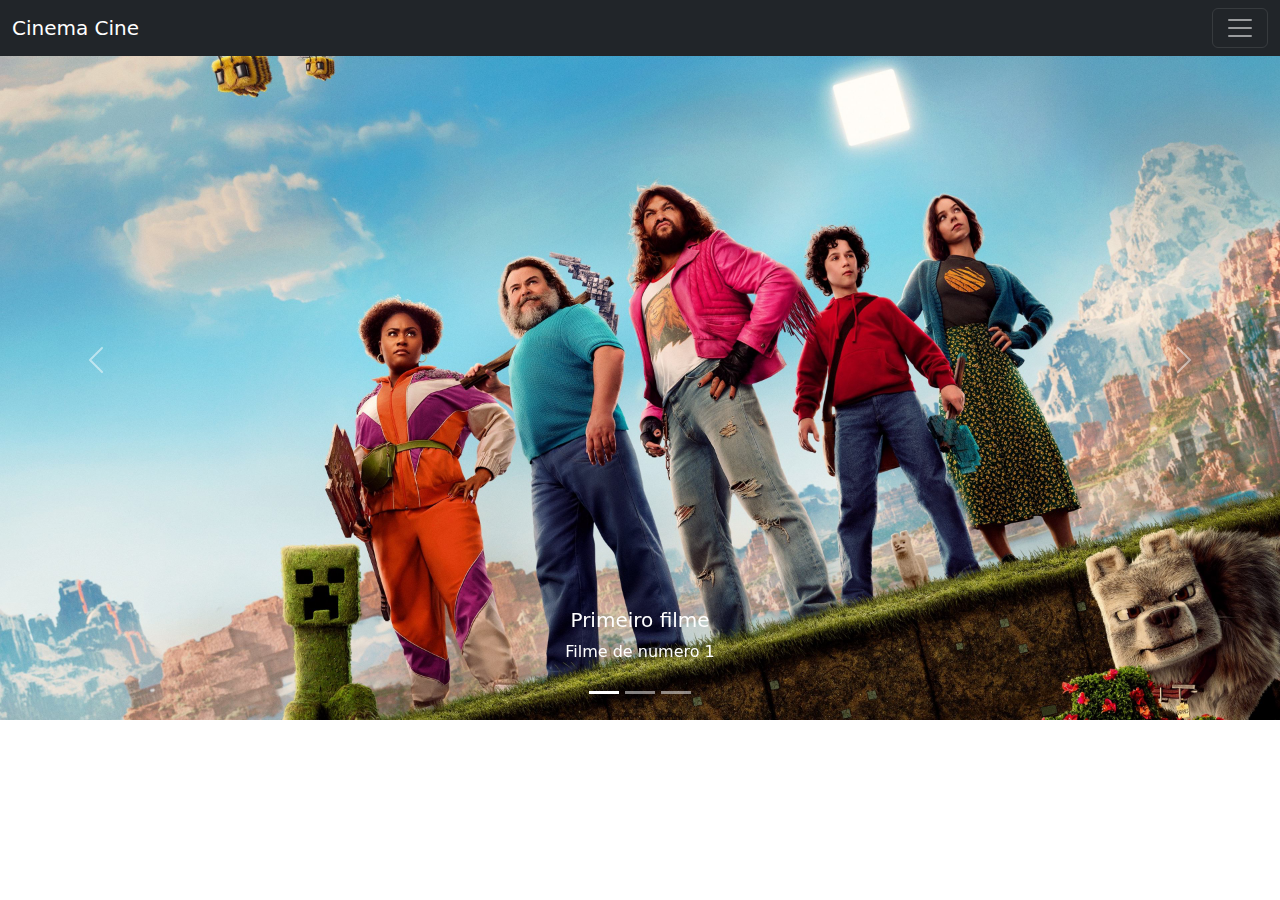
<file: Projeto_Site_De_Cinema/cinema/html/index.html>
<!doctype html>
<html lang="en">
  <head>
    <meta charset="utf-8">
    <meta name="viewport" content="width=device-width, initial-scale=1">
    <title>Bootstrap demo</title>
    <link rel="stylesheet" href="https://cdn.jsdelivr.net/npm/bootstrap@5.3.5/dist/css/bootstrap.min.css">
    <link href="https://cdn.jsdelivr.net/npm/bootstrap@5.3.5/dist/css/bootstrap.min.css" rel="stylesheet" integrity="sha384-SgOJa3DmI69IUzQ2PVdRZhwQ+dy64/BUtbMJw1MZ8t5HZApcHrRKUc4W0kG879m7" crossorigin="anonymous">
    <link rel="stylesheet" href="style.css">
    <link rel="stylesheet" href="https://cdn.jsdelivr.net/npm/bootstrap-icons@1.11.3/font/bootstrap-icons.min.css">
</head>
  <body>
    <nav class="navbar navbar-dark bg-dark fixed-top">
      <div class="container-fluid">
        <a class="navbar-brand" href="#">Cinema Cine</a>
        <button class="navbar-toggler" type="button" data-bs-toggle="offcanvas" data-bs-target="#offcanvasDarkNavbar" aria-controls="offcanvasDarkNavbar" aria-label="Toggle navigation">
          <span class="navbar-toggler-icon"></span>
        </button>
        <div class="offcanvas offcanvas-end text-bg-dark" tabindex="-1" id="offcanvasDarkNavbar" aria-labelledby="offcanvasDarkNavbarLabel">
          <div class="offcanvas-header">
            <h5 class="offcanvas-title" id="offcanvasDarkNavbarLabel">Cinema Cine</h5>
            <button type="button" class="btn-close btn-close-white" data-bs-dismiss="offcanvas" aria-label="Close"></button>
          </div>
          <div class="offcanvas-body">
            <ul class="navbar-nav justify-content-end flex-grow-1 pe-3">
              <li class="nav-item">
                <a class="nav-link active" aria-current="page" href="#"><i class="bi bi-houses-fill"> Início</i></a>
              </li>
              <li class="nav-item">
                <a class="nav-link" href="#"><i class="bi bi-badge-4k-fill"></i> Em breve</a>
              </li>
              <li class="nav-item dropdown">
                <a class="nav-link dropdown-toggle" href="#" role="button" data-bs-toggle="dropdown" aria-expanded="false">
                  <i class="bi bi-display"></i>
                  Em Exibição
                </a>
                <ul class="dropdown-menu dropdown-menu-dark">
                  <li><a class="dropdown-item" href="#"> <i class="bi bi-film"></i> Filmes</a></li>
                  <li><a class="dropdown-item" href="#"><i class="bi bi-person-video2"></i> Séries</a></li>
                  <li>
                    <hr class="dropdown-divider">
                  </li>
                  <li><a class="dropdown-item" href="../login.html"> <i class="bi bi-ticket-detailed"></i> Ingressos para sessões</a></li>
                </ul>
              </li>
            </ul>
            <form class="d-flex mt-3" role="search">
              <input class="form-control me-2" type="search" placeholder="Pesquise" aria-label="search">
              <button class="btn btn-success" type="submit"><i class="bi bi-search"></i> Pesquise</button>
            </form>
          </div>
        </div>
      </div>
    </nav>
    <div id="carouselExampleCaptions" class="carousel slide">
        <div class="carousel-indicators">
          <button type="button" data-bs-target="#carouselExampleCaptions" data-bs-slide-to="0" class="active" aria-current="true" aria-label="Slide 1"></button>
          <button type="button" data-bs-target="#carouselExampleCaptions" data-bs-slide-to="1" aria-label="Slide 2"></button>
          <button type="button" data-bs-target="#carouselExampleCaptions" data-bs-slide-to="2" aria-label="Slide 3"></button>
        </div>
        <div class="carousel-inner">
          <div class="carousel-item active">
            <img src="background-a-minecraft-movie.jpg" class="d-block w-100" alt="...">
            <div class="carousel-caption d-none d-md-block">
              <h5>Primeiro filme</h5>
              <p>Filme de numero 1</p>
            </div>
          </div>
          <div class="carousel-item">
            <img src="background-the-day-the-earth-blew-up-a-looney-tunes-movie.jpg" class="d-block w-100" alt="...">
            <div class="carousel-caption d-none d-md-block">
              <h5>Second slide label</h5>
              <p>Some representative placeholder content for the second slide.</p>
            </div>
          </div>
          <div class="carousel-item">
            <img src="background-karate-kid-legends.jpg" class="d-block w-100" alt="...">
            <div class="carousel-caption d-none d-md-block">
              <h5>Third slide label</h5>
              <p>Some representative placeholder content for the third slide.</p>
            </div>
          </div>
        </div>
        <button class="carousel-control-prev" type="button" data-bs-target="#carouselExampleCaptions" data-bs-slide="prev">
          <span class="carousel-control-prev-icon" aria-hidden="true"></span>
          <span class="visually-hidden">Previous</span>
        </button>
        <button class="carousel-control-next" type="button" data-bs-target="#carouselExampleCaptions" data-bs-slide="next">
          <span class="carousel-control-next-icon" aria-hidden="true"></span>
          <span class="visually-hidden">Next</span>
        </button>
      </div>
    <script src="https://cdn.jsdelivr.net/npm/bootstrap@5.3.5/dist/js/bootstrap.bundle.min.js" integrity="sha384-k6d4wzSIapyDyv1kpU366/PK5hCdSbCRGRCMv+eplOQJWyd1fbcAu9OCUj5zNLiq" crossorigin="anonymous"></script>
  </body>
</html>
</file>
<file: Projeto_Site_De_Cinema/cinema/html/style.css>
.carousel-item{
    
}
</file>
